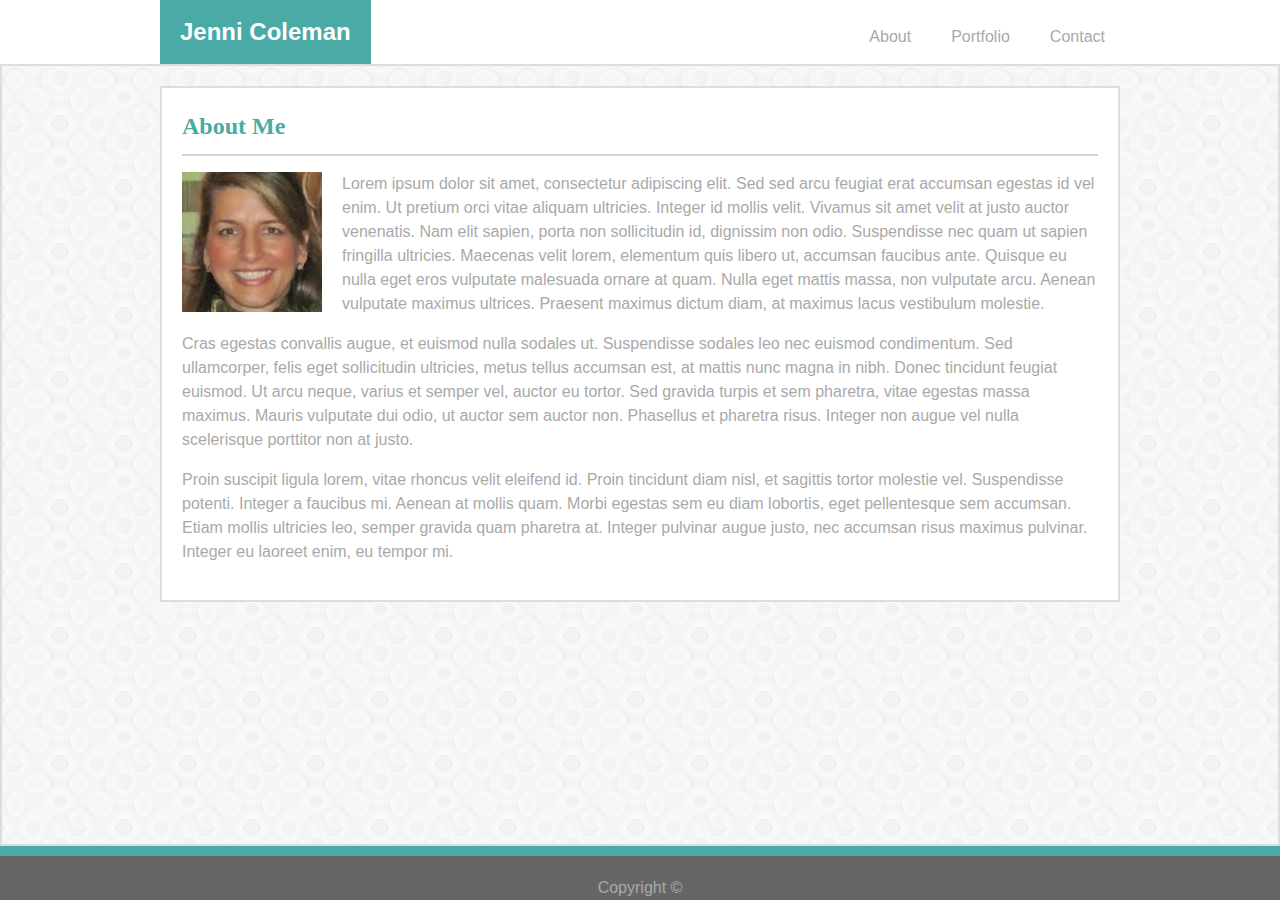
<file: index.html>
<!DOCTYPE html>
<html lang="en-US">
    <head>
        <meta charset="utf-8"/>
        <meta name="viewport" content="width=device-width, initial-scale=1"/>

        <!-- stylesheets -->
        <link rel="stylesheet" type="text/css" href="assets/css/reset.css"/> 
        <link rel="stylesheet" type="text/css" href="assets/css/style.css"/>

        <title>Jenni Coleman | Portfolio</title>
    </head>
    <body id="about-page">

        <header>
            <div class="main-header">
                <a class="logo">Jenni Coleman</a>

                <nav class="navbar">
                    <ul>
                        <li><a href="index.html">About</a></li><!--
                        --><li><a href="portfolio.html">Portfolio</a></li><!--
                        --><li><a href="contact.html">Contact</a></li>
                    </ul>
                </nav>
            </div>
        </header>
        
        <div class="main-content">
            <section class="main-section-content">
                <h2>About Me</h2>
                <hr>

                <p>
                    <img class="" src="assets/images/JMC112010.jpg" alt="Jenni Coleman"/>
                    Lorem ipsum dolor sit amet, consectetur adipiscing elit. Sed sed arcu feugiat erat accumsan egestas id vel enim. Ut pretium orci vitae aliquam ultricies. Integer id mollis velit. Vivamus sit amet velit at justo auctor venenatis. Nam elit sapien, porta non sollicitudin id, dignissim non odio. Suspendisse nec quam ut sapien fringilla ultricies. Maecenas velit lorem, elementum quis libero ut, accumsan faucibus ante. Quisque eu nulla eget eros vulputate malesuada ornare at quam. Nulla eget mattis massa, non vulputate arcu. Aenean vulputate maximus ultrices. Praesent maximus dictum diam, at maximus lacus vestibulum molestie.
                </p>
                <p>
                    Cras egestas convallis augue, et euismod nulla sodales ut. Suspendisse sodales leo nec euismod condimentum. Sed ullamcorper, felis eget sollicitudin ultricies, metus tellus accumsan est, at mattis nunc magna in nibh. Donec tincidunt feugiat euismod. Ut arcu neque, varius et semper vel, auctor eu tortor. Sed gravida turpis et sem pharetra, vitae egestas massa maximus. Mauris vulputate dui odio, ut auctor sem auctor non. Phasellus et pharetra risus. Integer non augue vel nulla scelerisque porttitor non at justo.
                </p>
                <p> 
                    Proin suscipit ligula lorem, vitae rhoncus velit eleifend id. Proin tincidunt diam nisl, et sagittis tortor molestie vel. Suspendisse potenti. Integer a faucibus mi. Aenean at mollis quam. Morbi egestas sem eu diam lobortis, eget pellentesque sem accumsan. Etiam mollis ultricies leo, semper gravida quam pharetra at. Integer pulvinar augue justo, nec accumsan risus maximus pulvinar. Integer eu laoreet enim, eu tempor mi.
                </p>
            </section>
        </div>

        <footer>
            <small>Copyright &copy;</small>
        </footer>

    </body>
</html>
</file>
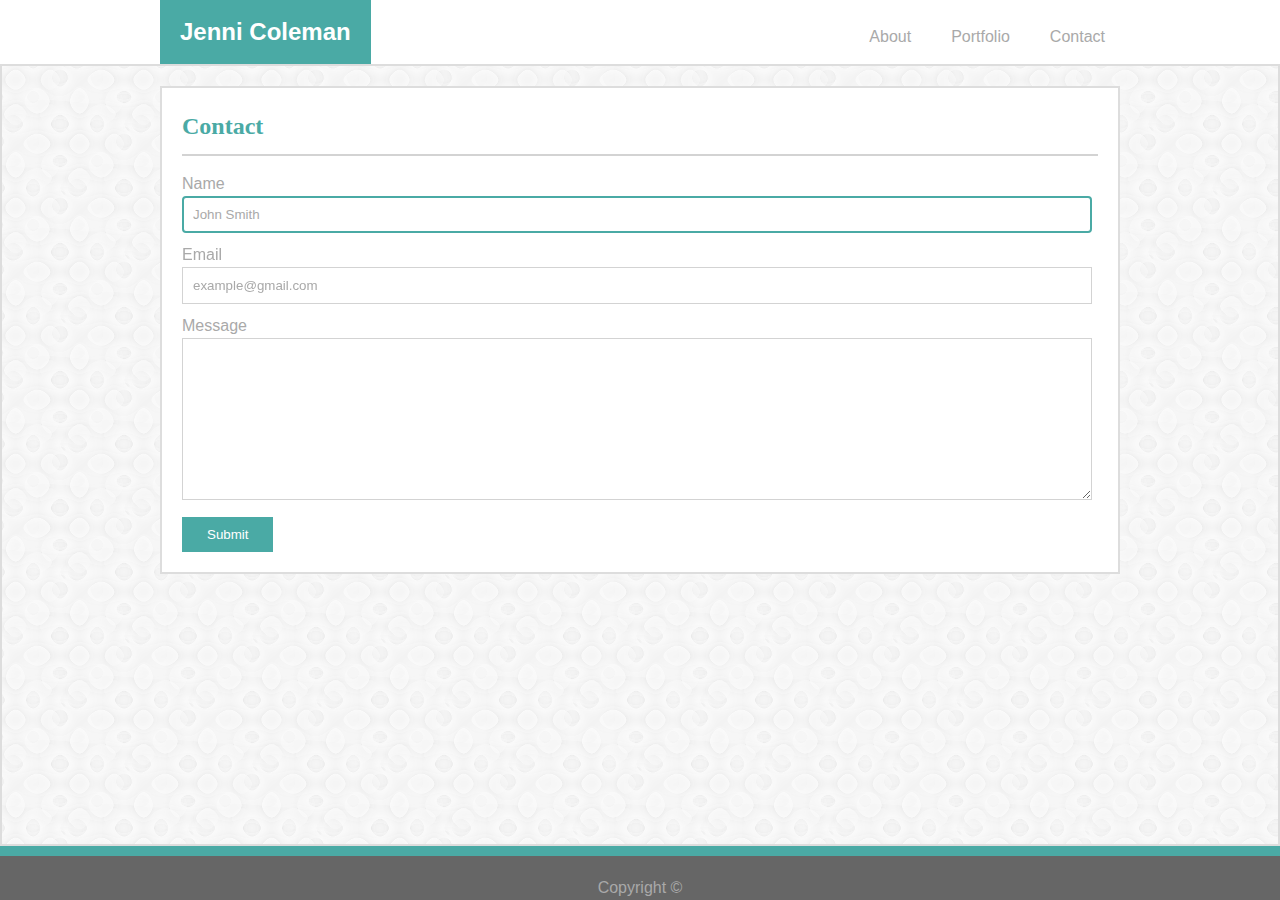
<file: contact.html>
<!DOCTYPE html>
<html lang="en-US">
    <head>
        <meta charset="utf-8"/>
        <meta name="viewport" content="width=device-width, initial-scale=1"/>

        <!-- stylesheets -->
        <link rel="stylesheet" type="text/css" href="assets/css/reset.css"/> 
        <link rel="stylesheet" type="text/css" href="assets/css/style.css"/>

        <title>Jenni Coleman | Portfolio</title>
    </head>
    <body id="contact-page">

        <header>
            <div class="main-header">
                <a class="logo">Jenni Coleman</a>

                <nav class="navbar">
                    <ul>
                        <li><a href="index.html">About</a></li><!--
                        --><li><a href="portfolio.html">Portfolio</a></li><!--
                        --><li><a href="contact.html">Contact</a></li>
                    </ul>
                </nav>
            </div>
        </header>
        
        <div class="main-content">
            <section class="contact-section-content">
                <h2>Contact</h2>
                <hr>

                <form>  <!-- action="/action_page.php"-->
                    <fieldset>
                        <!-- TODO create accessibility class ?? -->
                        <!-- <span class="accessibility"> -->
                        <legend>Contact Details</legend>

                        <div class="form-item">
                            <label for="contact_name">
                                <span>Name</span>
                            </label><br>
                            <input id="contact_name" type="text" name="fullname" placeholder="John Smith" maxlength="100" required autofocus/><br>
                        </div>

                        <div class="form-item">
                            <label for="contact_email">
                                <span>Email</span>
                            </label><br>
                            <input id="contact_email" type="email" name="email" placeholder="example@gmail.com" maxlength="100" required/><br>
                        </div>

                        <div class="form-item">
                            <label for="contact_message">
                                <span>Message</span>
                            </label><br>
                            <textarea id="contact_message" name="message" rows="10" cols="50" maxlength="500"></textarea><br>
                        </div>

                        <input type="submit" value="Submit">
                    </fieldset>
                    </form>
            </section>
        </div>

        <footer>
            <small>Copyright &copy;</small>
        </footer>

    </body>
</html>
</file>
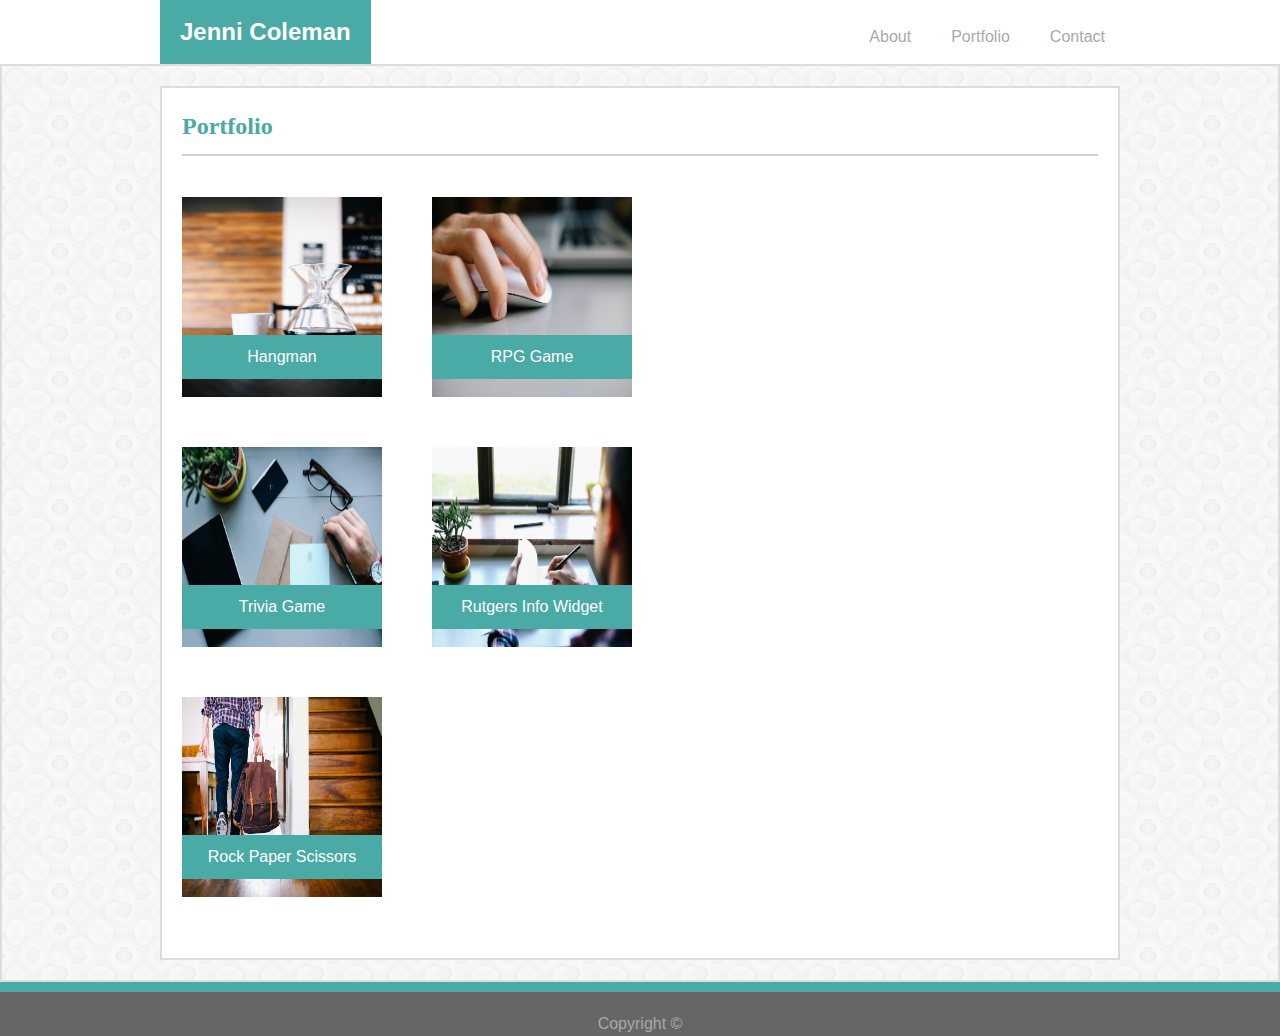
<file: portfolio.html>
<!DOCTYPE html>
<html lang="en-US">
    <head>
        <meta charset="utf-8"/>
        <meta name="viewport" content="width=device-width, initial-scale=1"/>

        <!-- stylesheets -->
        <link rel="stylesheet" type="text/css" href="assets/css/reset.css"/> 
        <link rel="stylesheet" type="text/css" href="assets/css/style.css"/> 

        <title>Jenni Coleman | Portfolio</title>
    </head>
    <body id="portfolio-page">

        <header>
            <div class="main-header">
                <a class="logo">Jenni Coleman</a>

                <nav class="navbar">
                    <ul>
                        <li><a href="index.html">About</a></li><!--
                        --><li><a href="portfolio.html">Portfolio</a></li><!--
                        --><li><a href="contact.html">Contact</a></li>
                    </ul>
                </nav>
            </div>
        </header>
        
        <div class="main-content">
            <section class="portfolio-section-content">
                <h2>Portfolio</h2>
                <hr>

                <p>
                    <div class="clearfix">
                        <div id="project1" class="banner-container">
                            <img src="assets/images/DeathtoStock_Wired1.jpg" alt="Project 1"/>
                            <div class="banner-text">
                                Hangman
                            </div>
                        </div>

                        <div id="project2" class="banner-container">
                            <img src="assets/images/DeathtoStock_Wired2.jpg" alt="Project 2"/>
                            <div class="banner-text">
                                RPG Game
                            </div>
                        </div>

                        <div id="project3" class="banner-container">
                            <img src="assets/images/DeathtoStock_Wired3.jpg" alt="Project 3"/>
                            <div class="banner-text">
                                Trivia Game
                            </div>
                        </div>

                        <div id="project4" class="banner-container">
                            <img src="assets/images/DeathtoStock_Wired4.jpg" alt="Project 4"/>
                            <div class="banner-text">
                                Rutgers Info Widget
                            </div>
                        </div>

                        <div id="project5" class="banner-container">
                            <img src="assets/images/DeathtoStock_Wired5.jpg" alt="Project 5"/>
                            <div class="banner-text">
                                Rock Paper Scissors
                            </div>
                        </div>

                        <!--div id="project6" class="banner-container">
                            <img src="assets/images/DeathtoStock_Wired6.jpg" alt="Project 6"/>
                            <div class="banner-text">
                                Project 6
                            </div>
                        </div-->
                    </div>
                </p>
            </section>
        </div>

        <footer>
            <small>Copyright &copy;</small>
        </footer>

    </body>
</html>
</file>
<file: assets/css/style.css>
/*===========================================================================
Additional Specifcations

Colors Pro-tip: Use the Eye Dropper Chrome extension to find the colors used on web pages.
    Teal color (used for headings and backgrounds): #4aaaa5
    Regular font color (used for paragraphs and all text besides the headings): #777777
    Main header background color: #ffffff
    Main header border color: #cccccc
    Footer background color: #666666
    Main content background color: #ffffff
    Main content border color: #dddddd

Fonts:
    For heading fonts use font-family: 'Georgia', Times, Times New Roman, serif;.
    For all other fonts use 'Arial', 'Helvetica Neue', Helvetica, sans-serif;.

Profile Image Found on index.html:
    Use a picture of yourself. 
    If you don't have a picture, you can grab a placeholder image from LoremPixel. Save the images to your images folder.

Portfolio Images:

Placeholder images can be found at LoremPixel. 
    Save the images to your images folder.

Background Images:
    The background pattern used was found on Subtle Patterns. You can browse through that site and find whichever pattern you like.

Dimensions:
    The entire content and the main section content area is 960px wide.
    Pro-tip: Use the Page Ruler extension to measure the size of elements.
===========================================================================*/

* {
    -webkit-box-sizing: border-box; /* Safari/Chrome, other WebKit */
    -moz-box-sizing: border-box;    /* Firefox, other Gecko */
    box-sizing: border-box;

    margin: 0;
    padding: 0;
    color: darkgrey;
}

*:focus {
    outline-color: #4AAAA5;
}

html {
    height: 100%;
    background-color: white;
}

body {
    min-height: 100%;

    display: flex;
    flex-direction: column;

    color: #777777;
    background-color: #4aaaa5; 

    font-family: 'Arial', 'Helvetica Neue', Helvetica, sans-serif;
    line-height: 24px;
    font-size: 16px;
}

header {
    background-color: #ffffff;;
}

hr {
    color: lightgrey;
    border-style: solid;
}

h1, h2, h3, h4, h5, h6 {
    color: #4aaaa5;
    font-family: 'Georgia', Times, Times New Roman, serif;
}

h2 {
    font-size: 24px;
    font-weight: 700;
    line-height: 36px;
    margin-bottom: 10px;
}

p {
    margin: 16px 0px;
    line-height: 24px;
    font-size: 16px;
}

footer {
    flex-shrink: 0;
    background-color: #666666;
    text-align: center;
    color: lightgrey;
    padding-top: 20px;
}

/* =======================================
    Main Header and Navigation links
========================================== */

.main-header {
    color: #4aaaa5;
    /*background-color: #ffffff;*/
    width: 960px;
    margin: 0px auto;
}

.main-header .logo {
    float: left;
    background: #4aaaa5;
    color: #ffffff;
    padding: 20px 20px 20px 20px;

    text-decoration: none;
    margin: 0;
    font-size: 24px;
    font-weight: 700;
}

.navbar {
    position: relative;
    top: 25px;
    float: right;
    margin: 0px 0px;
}

.navbar ul {
    list-style: none;
}

.navbar li {
    display: inline-block;
    padding: 0px 5px 0px 5px;
}

.navbar * li:last-child {
    padding-right: 0px;
}

.navbar a {
    text-decoration: none;
    padding: 15px;
    cursor: pointer; 
    border-radius: .5rem;
    color: darkgrey;
    transition-property: background-color, color, box-shadow;
    transition-duration: .5s;
    transition-timing-function: ease;
}

.navbar a:hover {
    background-color: #4aaaa5;
    color: white;
    /*border:1px solid darkgrey; */
    box-shadow: 0 0 2px 0px darkgrey; 
}

/* makes the size of the button change so not using
.navbar a:active {
    color: #84F6F1;
    font-weight: bolder;
}
*/

/*==========================================
    Main Section
========================================== */

.main-section-content, .contact-section-content, .portfolio-section-content {
    color: #777777;
    background-color: #ffffff;
    border: 2px solid #dddddd;
    width: 960px;
    padding: 20px;
    margin: 20px auto 20px auto;
}

.main-content {
    /* Background pattern from Toptal Subtle Patterns */
    background-image: url("../images/confectionary.png");

    flex: 1 0 auto;

    background-color: #ffffff;
    border: 2px solid #dddddd;
    margin: 0px 0px 10px 0px;
}

.main-section-content p img {
    float: left;

    padding: 0px 20px 20px 0px;
    max-width: 250px;
    max-height: 175px;
}

/*==========================================
    Portfolio Section
========================================== */

.portfolio-section-content .banner-container{
    position:relative;
    float: left;

    text-align: center;
    margin: 25px 50px 25px 0px;
}

.portfolio-section-content .banner-container img {
    vertical-align:top;
}

.portfolio-section-content .banner-text{
    position:absolute;
    top: 80%;
    left: 50%;
    transform: translate(-50%, -50%);
 
    background: #4aaaa5;
    color: white;
    padding: 10px 0px;
    width: 100%;
}

.portfolio-section-content div.banner-container img{
    width: 200px;
    height: 200px;
}

/* force to only 2 projects per line - but I think this is due to my image dimensions */
/* and shouldn't be needed */
div[id^="project"]:nth-child(odd) { 
    clear: left;
}

.clearfix:after { 
    content: ""; 
    visibility: hidden; 
    display: block; 
    clear: both;
 }
  
/* For IE 6/7 (trigger hasLayout) */
.clearfix {
    zoom:1;
}

/*========================================== 
    Contact Section
========================================== */

.contact-section-content fieldset {
    border: 0;
}

.contact-section-content legend {
    display: none;
}

.contact-section-content input[type="submit"] {
    padding: 10px 25px 10px 25px;
    margin-top: 10px;
    background-color: #4aaaa5;
    color: #ffffff;
    border: none;
}

.contact-section-content form {
    margin-top: 6px;
}

.contact-section-content input:not([type="submit"]) {
    width: 910px;
    padding: 10px;
    border: lightgrey 1px solid;
}

.contact-section-content textarea {
    width: 910px;
    padding: 5px;
    border-color: lightgrey;
}

.contact-section-content .form-item {
    padding-top: 10px;
}

::-webkit-input-placeholder {   /* Chrome/Opera/Safari */
    color: darkgrey;
}
::-moz-placeholder {            /* Firefox 19+ */
    color: darkgrey;
}
:-ms-input-placeholder {        /* IE 10+ */
    color: darkgrey;
}
:-moz-placeholder {             /* Firefox 18- */
    color: darkgrey;
}
</file>
